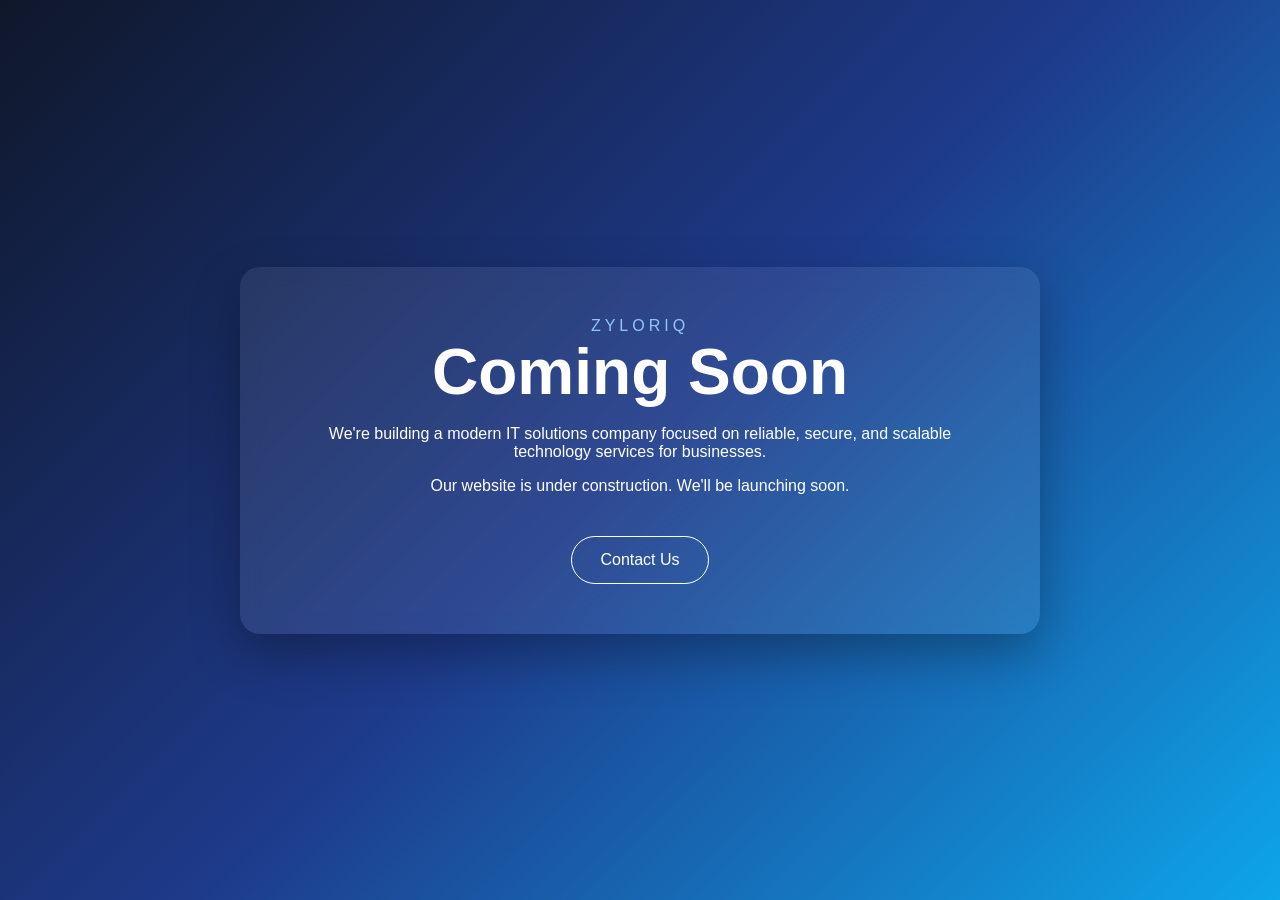
<file: index.html>
<!DOCTYPE html><html><head><meta charset="UTF-8"><meta name="viewport" content="width=device-width,initial-scale=1"><title>Zyloriq | Coming Soon</title><style>
body{margin:0;font-family:Arial,sans-serif;background:linear-gradient(135deg,#0f172a,#1e3a8a,#0ea5e9);color:#fff;display:flex;align-items:center;justify-content:center;height:100vh}
.card{max-width:700px;text-align:center;background:rgba(255,255,255,.08);padding:50px;border-radius:20px;backdrop-filter:blur(10px);box-shadow:0 20px 50px rgba(0,0,0,.3)}
h1{font-size:64px;margin:0}.tag{letter-spacing:4px;color:#93c5fd}.btn{display:inline-block;margin-top:25px;padding:14px 28px;border:1px solid #fff;border-radius:999px;color:#fff;text-decoration:none}
</style></head><body><div class="card"><div class="tag">ZYLORIQ</div><h1>Coming Soon</h1><p>We're building a modern IT solutions company focused on reliable, secure, and scalable technology services for businesses.</p><p>Our website is under construction. We'll be launching soon.</p><a class="btn" href="mailto:info@zyloriq.com">Contact Us</a></div></body></html>
</file>
